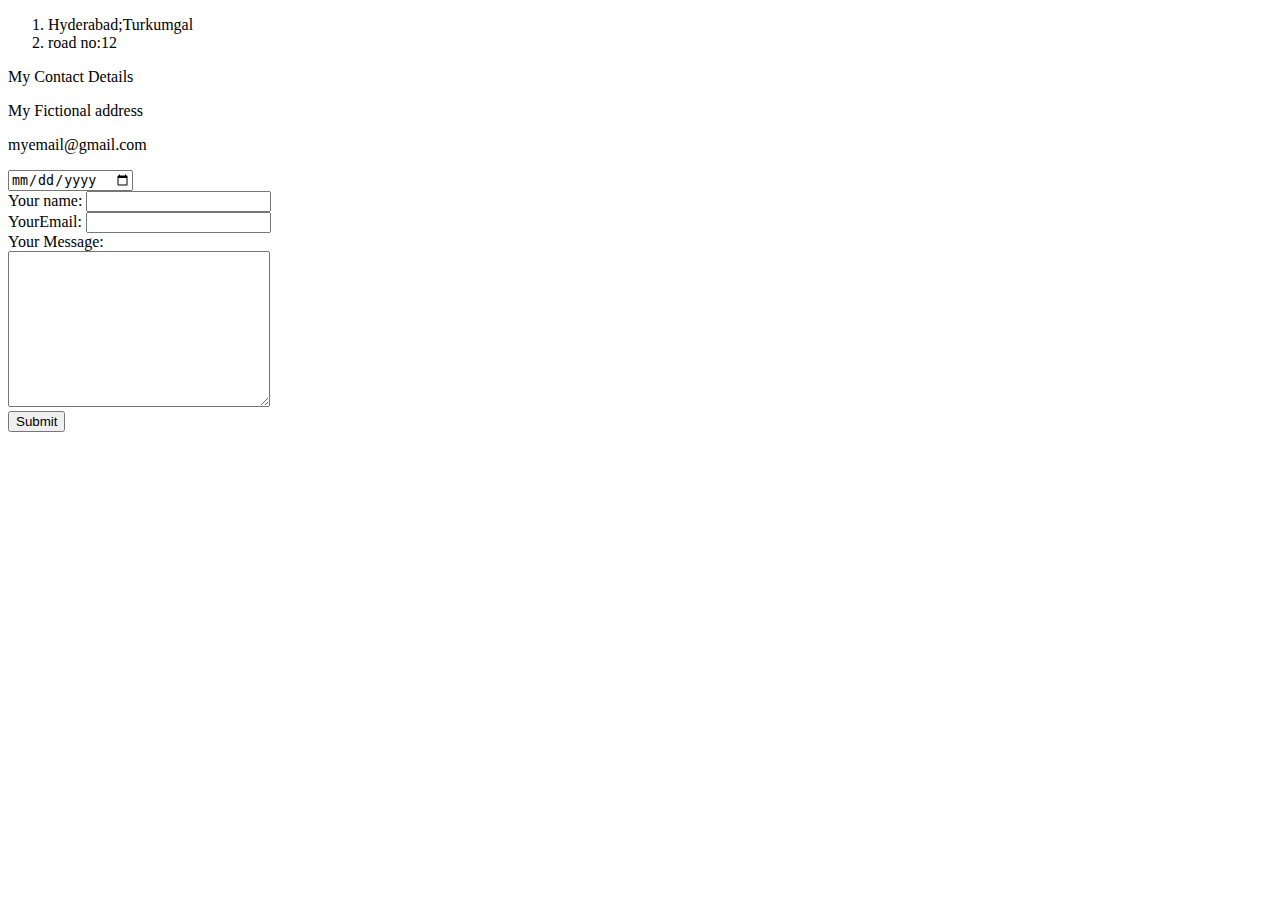
<file: sai/HTML-Personal Site/My Adress.html>
<!DOCTYPE html>
<html lang="en" dir="ltr">
  <head>
    <meta charset="utf-8">
    <title>My Contact</title>
  </head>
  <body>
  <ol>
    <li>Hyderabad;Turkumgal</li>
    <li>road no:12</li>
  </ol>
</body>
 <p>My Contact Details</p>
 <p>My Fictional address</p>
<p>myemail@gmail.com</p>
<input type="date">
<form  action="mailto:aksharavanam1@gmail.com" method="post" enctype="text/plain">
  <label>Your name:</label>
  <input type="text" name="yourName" value=""><br>
  <label>YourEmail:</label>
  <input type="email" name="yourEmail" value=""><br>
  <label>Your Message:</label><br>
<textarea name="name" rows="10" cols="30"></textarea><br>
  <input type="submit" name="">
</form>
</html>
</file>
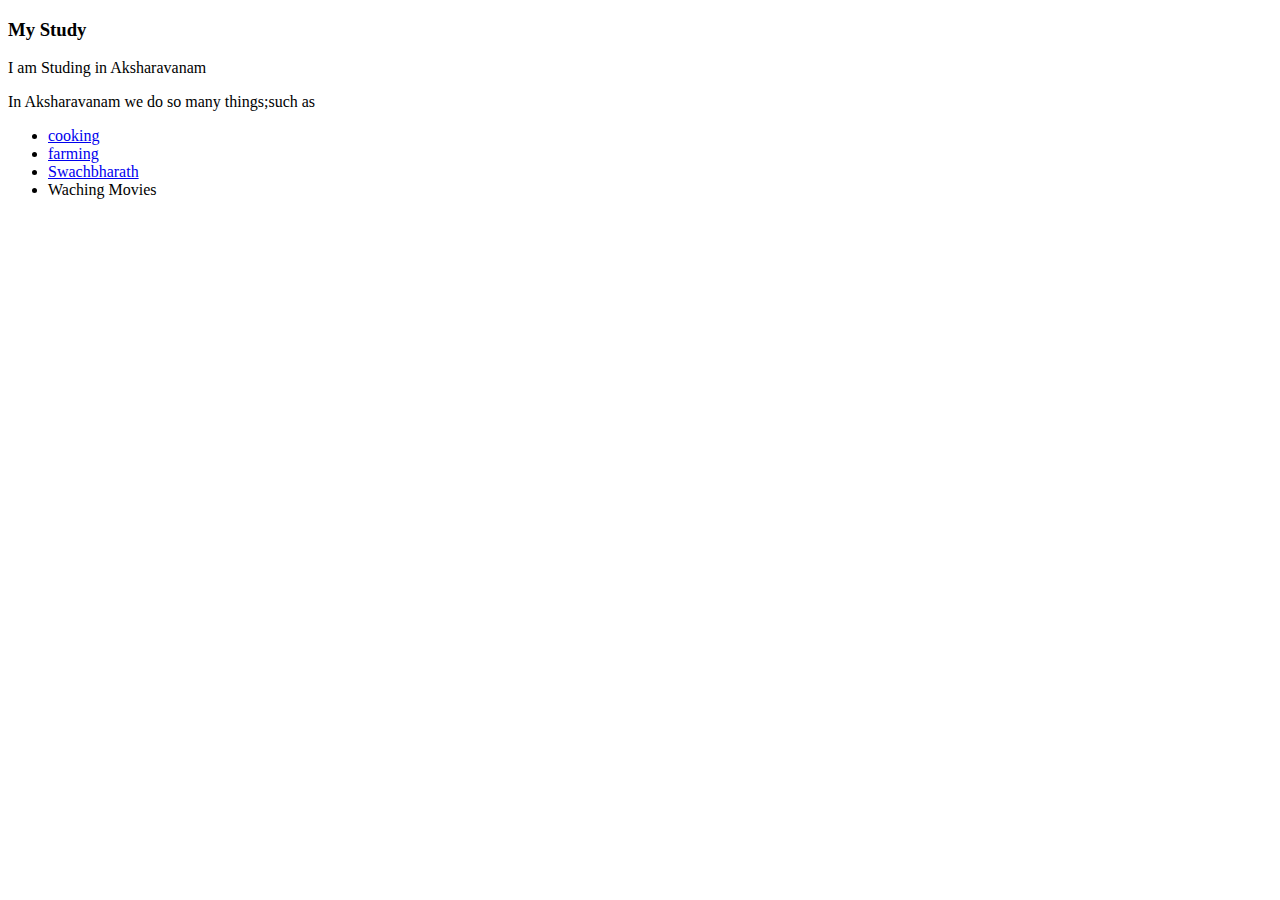
<file: sai/HTML-Personal Site/my educaton.html>
<!DOCTYPE html>
<html lang="en" dir="ltr">
  <head>
    <meta charset="utf-8">
    <title>my e</title>
  </head>
  <body>
    <h3>My Study</h3>
    <p>I am Studing in Aksharavanam</p>
    In Aksharavanam we do so many things;such as
    <ul>
      <li><a href="maxresdefault-modified.png">cooking</a></li>
      <li><a href="maxresdefault-modified(1).png">farming</a>
      <li><a href="maxresdefault-modified(2).png">Swachbharath</a></li>
      <li>Waching Movies</li>
    </ul>
  </body>
</html>
</file>
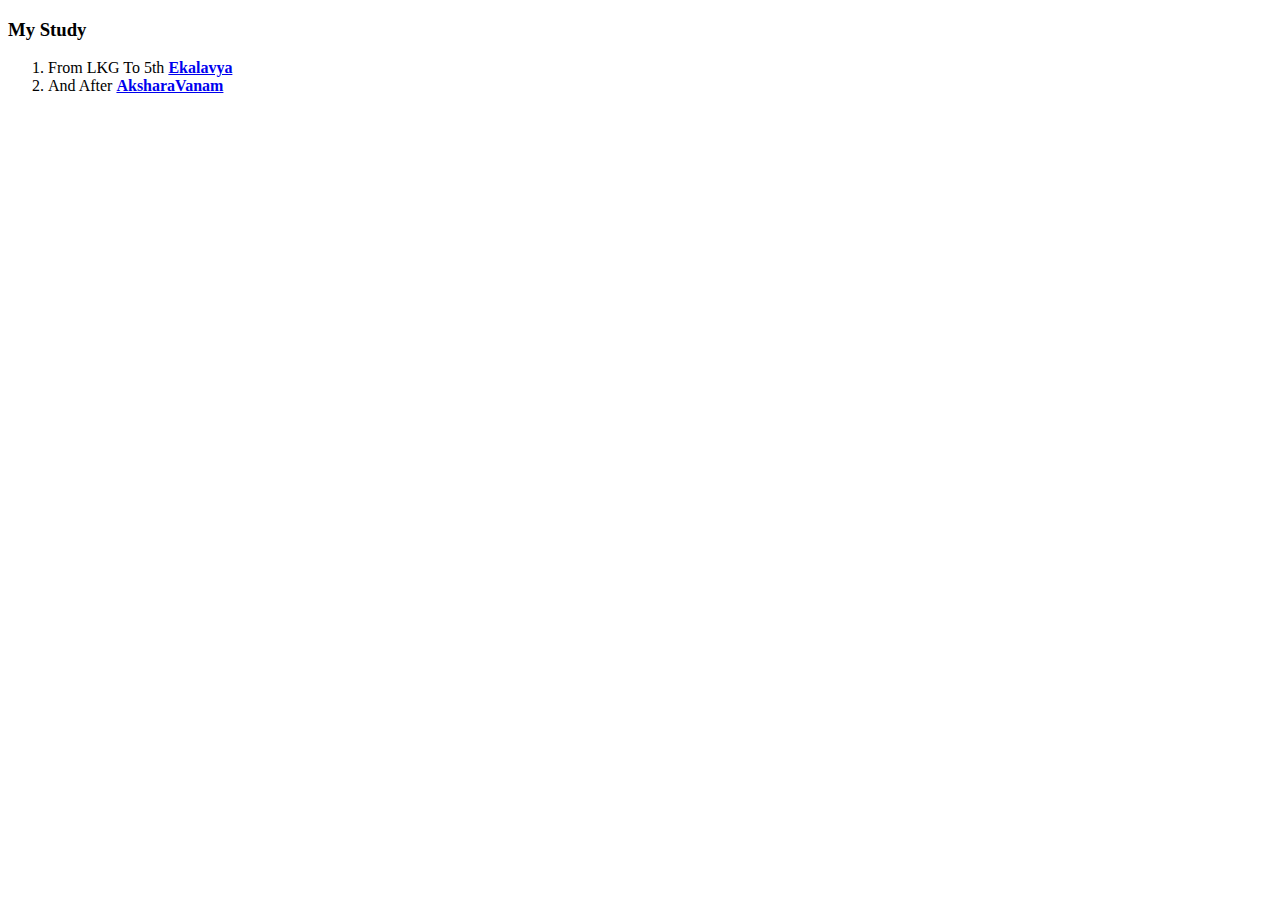
<file: sai/HTML-Personal Site/my educaton0.html>
<!DOCTYPE html>
<html lang="en" dir="ltr">
  <head>
    <meta charset="utf-8">
    <title>my education</title>
  </head>
  <body>
    <h3>My Study</h3>
    <ol start="1">
      <li>From LKG To 5th <strong><a href="https://www.justdial.com/Nalgonda/Ekalavya-Foundation-School-Shivaji-Nagar/9999P8682-8682-140304212543-J3B8_BZDET"> Ekalavya</a></strong></li>
      <li>And After <strong><a href="https://www.google.com/search?client=firefox-b-d&q=aksharavanam">AksharaVanam</a></strong></li>
    </ol>
  </body>
</html>
</file>
